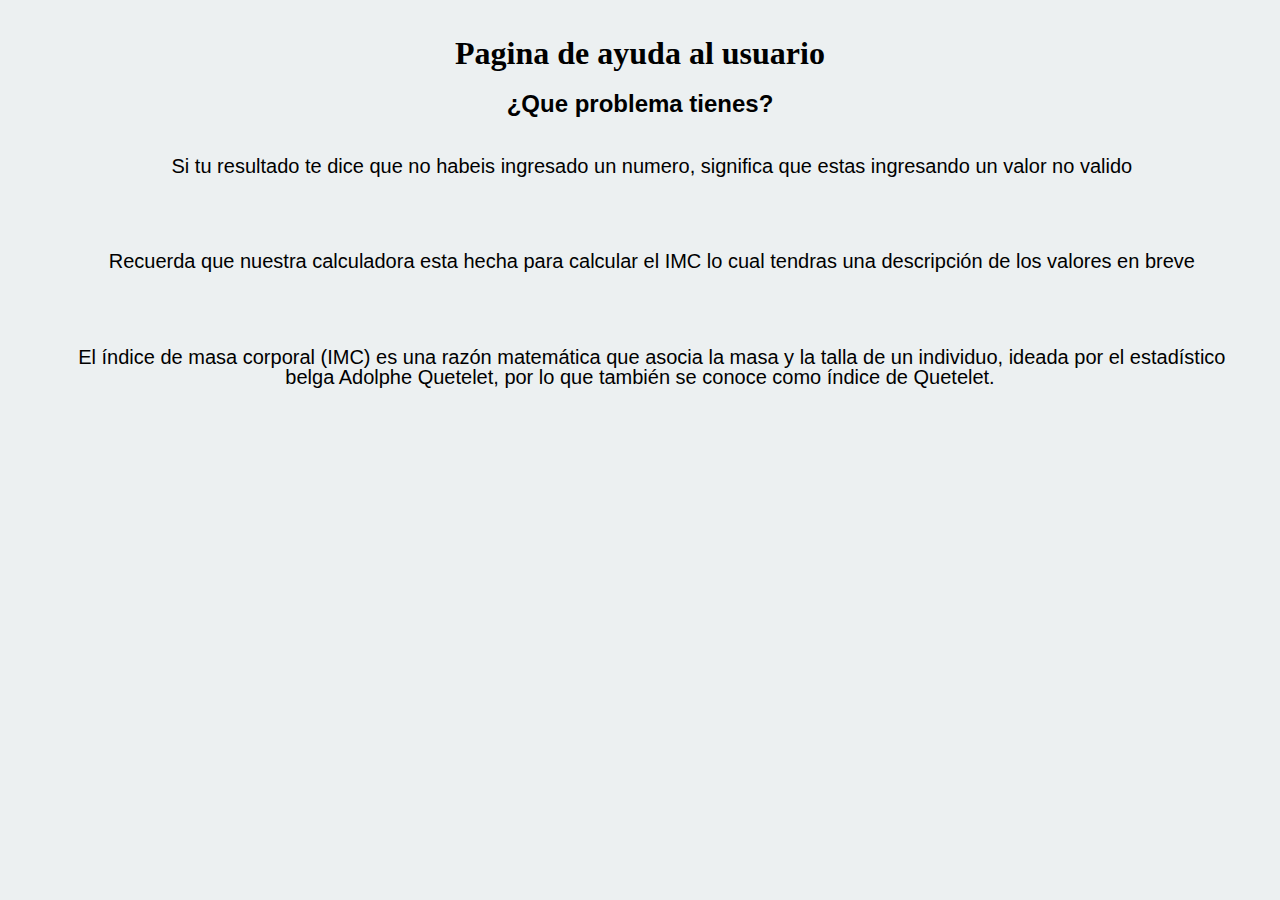
<file: ayuda.html>
<!DOCTYPE html>
<html lang="es">

<head>
	<meta charset="UTF-8">
	<title>Pagina de ayuda</title>
	<link rel="stylesheet" href="style.css">

	<!-- Estilo para esta pagina -->
	<style type="text/css">
		h2{
			text-align: center;
		}
		body {
             background: #ecf0f1;
             margin: 25px 10px 25px 10px;
             padding-top: 10px;
             overflow: auto;
        }
        p {
	         text-align: center;
        }
	</style>
</head>

<!--Cuerpo de la pagina -->
<body>
	<h1>Pagina de ayuda al usuario</h1>
	<br>
	<h2>¿Que problema tienes?</h2>
	<p>Si tu resultado te dice que no habeis ingresado un numero, significa que estas ingresando un valor no valido</p>
	<p>Recuerda que nuestra calculadora esta hecha para calcular el IMC lo cual tendras una descripción de los valores en breve</p>
	<P>El índice de masa corporal (IMC) es una razón matemática que asocia la masa y la talla de un individuo, ideada por el estadístico belga Adolphe Quetelet, por lo que también se conoce como índice de Quetelet.</p>

<p>
</body>

</html>
</file>
<file: style.css>
*{
    margin: 0;
    padding: 0;
    border: 0;
}
h1{
	text-align: center;
	
	font-family: "Times New Roman";
		color: black;
}
h2{
	text-align: center;
	font-family: Arial;
	color: black;
}
body {
    background: #ecf0f1;
    margin: 25px 0px 0px 0px;
    padding-top: 10px;
    overflow: auto;
}

div{
	text-align: center;
    width: auto;
    align-content: center;
    padding-bottom: center;
}
p{
    color: black;
    font-size: 20px;
    line-height: 100%;
    padding: 3%;
    text-indent: 2%;
    font-family: Arial;
    text-align: left;
}

button{
	color: black;
    font-size: 15px;
    line-height: 100%;
    padding: 3%;
    text-indent: 2%;
    text-align: left;
    text-decoration: bold;

}
#calcular{
    text-decoration: none;
    padding: 10px;
    font-weight: 600;
    font-size: 20px;
    color: black;
    background-color: #1883ba;
    border-radius: 6px;
    border: 2px solid #0016b0;
  }
  #calcular:hover{
    color: #1883ba;
    background-color: #ffffff;
  }
@media all and (max-width:30em){
 #calcular{
  display:block;
  margin:0.2em auto;
 }
}

}
section{
	color: black;
    font-size: 100%;
    line-height: 100%;
    padding: 3%;
    text-indent: 2%;
    text-align: left;
    }

}
div{
	 width: 100%;
    height: 100px;
    top: 0;
    left: 0;
    text-align: center;
}

footer {
    background: #2c3e50;
    width: 100%;
    overflow: auto;
    height: auto;
   }

.icon-text {
    width: 100%;
    margin: 0 auto;
    font-size: 13px;
}

.icon-text-icon {
    float: left;
    width: 20%;
    padding: 4%;
}

.icon-text-text {
    float: left;
    width: 60%;
    padding: 4% 4% 2% 0;
}
.footer-nav{
    text-align: left;
}

.footer-nav a {
    font-size: 160%;
    color: #c3d7df;
    font-weight: 300;
}

.footer-nav a:hover {
    color: #f5f5f5;
    text-align: left;
}

.social {
    text-align: center;
}

.social li {
    display: inline;
}

.social i {
    font-size: 420%;
    margin: 1%;
    padding: 5%;
    color: #c3d7df;
}

.footer-second {
    border-top: 1px solid #aadcd2;
    text-align: center;
    margin: 0;
}

.footer-second p, .footer-second a {
    text-align: center;
    color: #fff;
    font: 160%;
    line-height: 155%;
}
</file>
